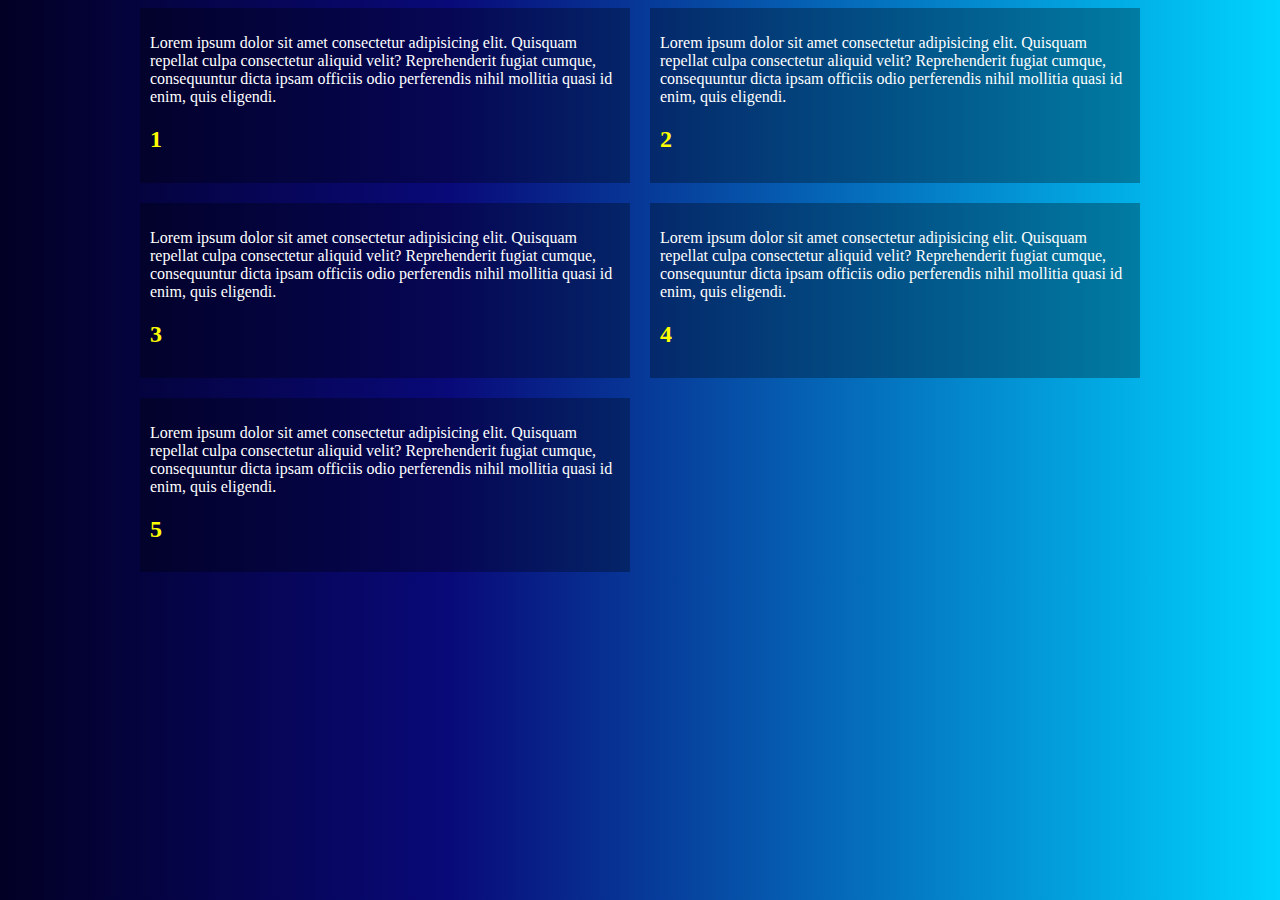
<file: dom/index.html>
<!DOCTYPE html>
<html lang="en">
<head>
    <meta charset="UTF-8">
    <meta http-equiv="X-UA-Compatible" content="IE=edge">
    <meta name="viewport" content="width=device-width, initial-scale=1.0">
    <script src="script.js" defer></script>
    <link rel="stylesheet" href="style.css">
    <title>Document</title>
</head>
<body id="body">
    <div class="container">
        <div class="box" id="first" onclick="cl_random()">
            <p class="box-text" id="first-p">Lorem ipsum dolor sit amet consectetur adipisicing elit. Quisquam repellat culpa consectetur aliquid velit? Reprehenderit fugiat cumque, consequuntur dicta ipsam officiis odio perferendis nihil mollitia quasi id enim, quis eligendi.
            </p>
            <h2>1</h2>
        </div>
        <div class="box" id="second" onclick="shape()">
            <p class="box-text">Lorem ipsum dolor sit amet consectetur adipisicing elit. Quisquam repellat culpa consectetur aliquid velit? Reprehenderit fugiat cumque, consequuntur dicta ipsam officiis odio perferendis nihil mollitia quasi id enim, quis eligendi.
            </p>
            <h2>2</h2>
        </div>
        <div class="box" id="third" onclick="bkg()">
            <p class="box-text">Lorem ipsum dolor sit amet consectetur adipisicing elit. Quisquam repellat culpa consectetur aliquid velit? Reprehenderit fugiat cumque, consequuntur dicta ipsam officiis odio perferendis nihil mollitia quasi id enim, quis eligendi.
            </p>
            <h2>3</h2>
        </div>
        <div class="box" id="fourth" onclick="bg()">
            <p class="box-text">Lorem ipsum dolor sit amet consectetur adipisicing elit. Quisquam repellat culpa consectetur aliquid velit? Reprehenderit fugiat cumque, consequuntur dicta ipsam officiis odio perferendis nihil mollitia quasi id enim, quis eligendi.
            </p>
            <h2>4</h2>
        </div>
        <div class="box" id="fifth" onclick="font()">
            <p class="box-text">Lorem ipsum dolor sit amet consectetur adipisicing elit. Quisquam repellat culpa consectetur aliquid velit? Reprehenderit fugiat cumque, consequuntur dicta ipsam officiis odio perferendis nihil mollitia quasi id enim, quis eligendi.
            </p>
            <h2>5</h2>
        </div>
    </div>
</body>
</html>
</file>
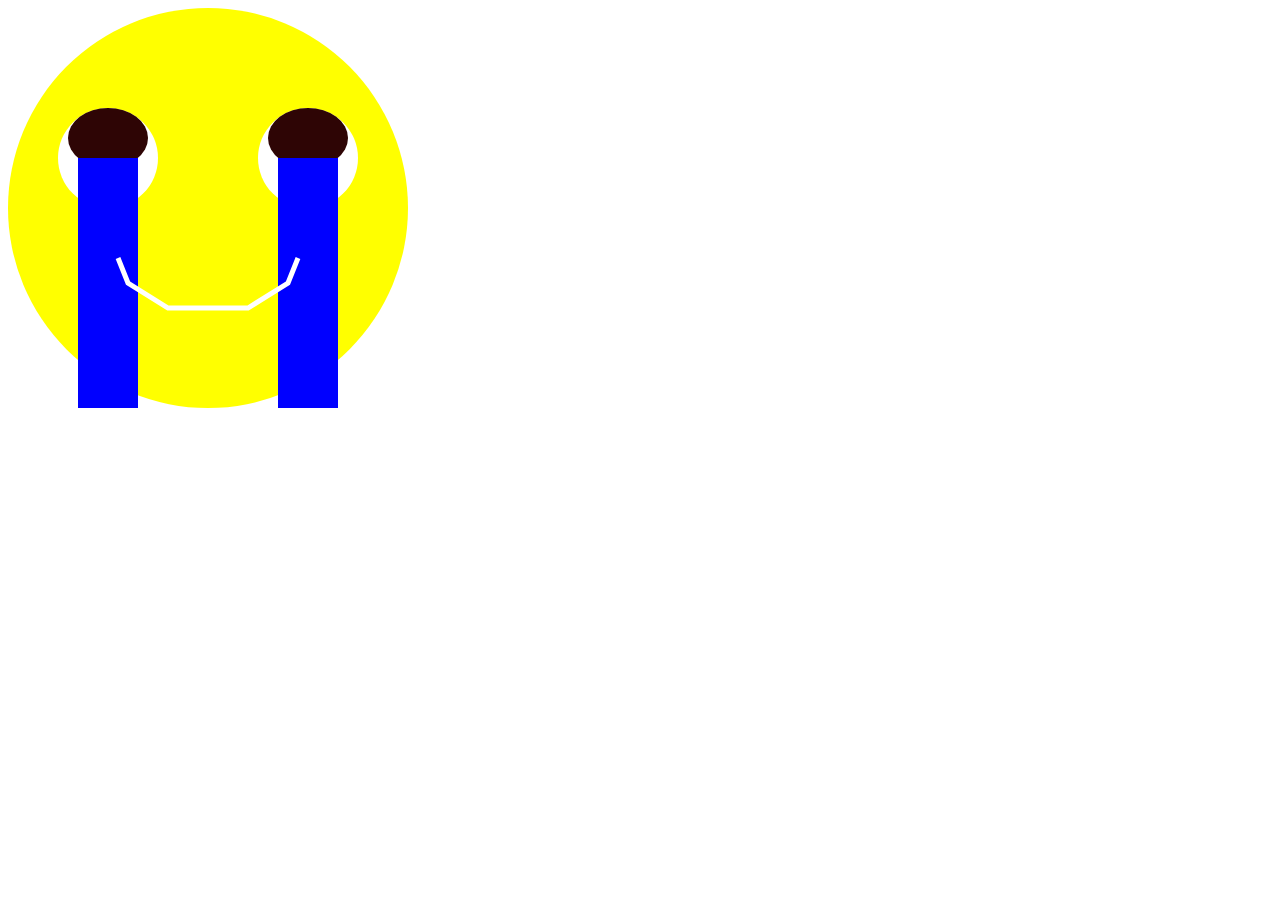
<file: smile/index.html>
<!DOCTYPE html>
<html lang="en">
<head>
    <meta charset="UTF-8">
    <meta http-equiv="X-UA-Compatible" content="IE=edge">
    <meta name="viewport" content="width=device-width, initial-scale=1.0">
    <title>Smile</title>
</head>
<body>
    <img src="img/smile.svg" alt="smile">
</body>
</html>
</file>
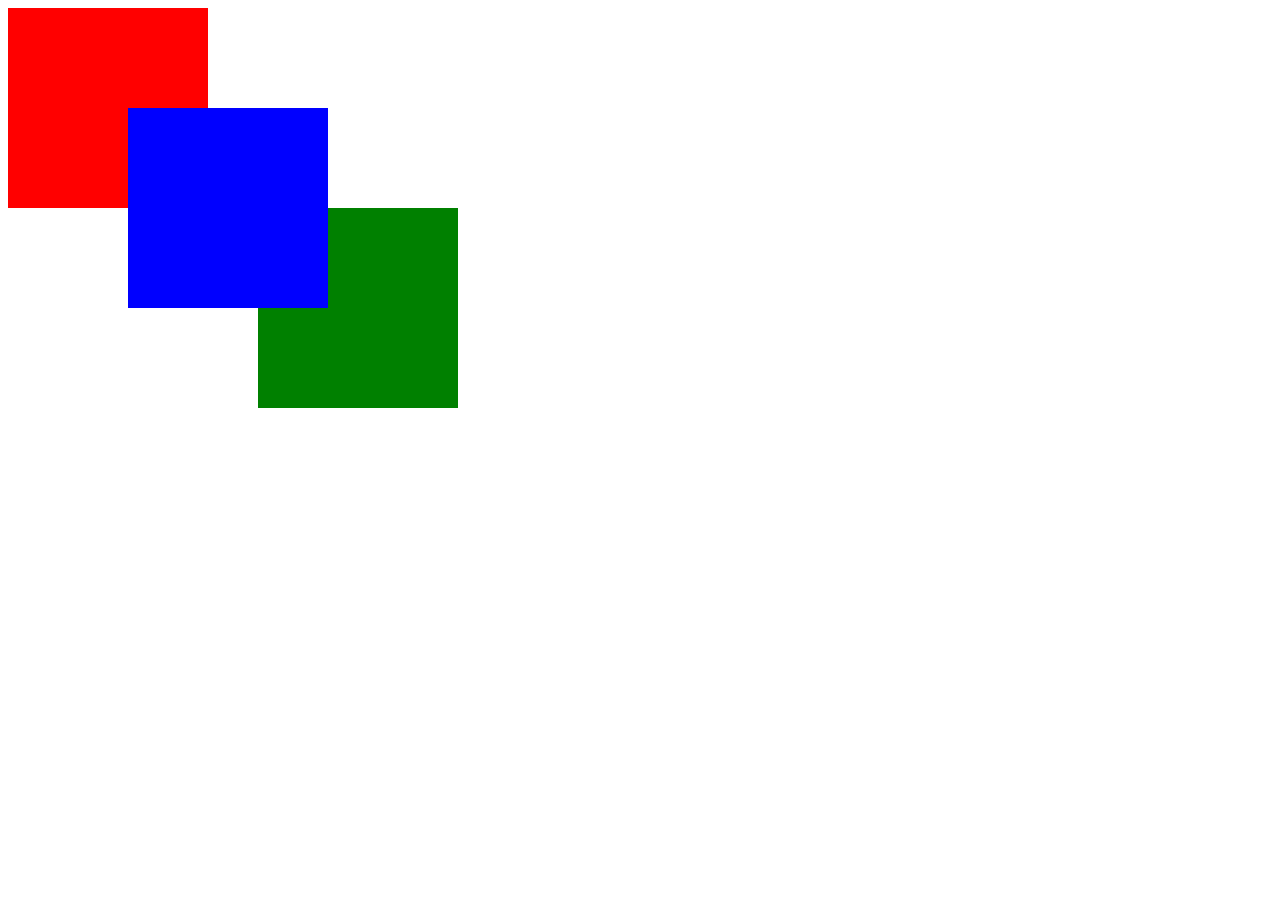
<file: z-index/index.html>
<!DOCTYPE html>
<html lang="en">
<head>
    <meta charset="UTF-8">
    <meta http-equiv="X-UA-Compatible" content="IE=edge">
    <meta name="viewport" content="width=device-width, initial-scale=1.0">
    <link rel="stylesheet" href="css/style.css">
    <title>Document</title>
</head>
<body>
    <div class="container">
        <div class="box"></div>
        <div class="box"></div>
        <div class="box"></div>
    </div>
</body>
</html>
</file>
<file: dom/style.css>
*{
    box-sizing: border-box;
}
body{
    background: rgb(2,0,36);
    background: linear-gradient(90deg, rgba(2,0,36,1) 0%, rgba(9,9,121,1) 35%, rgba(0,212,255,1) 100%);
}
.container{
    max-width: 1000px;
    margin: 0 auto;
    display: grid;
    grid-template-columns: 1fr 1fr;
    grid-auto-flow: row;
    gap: 20px;
}
.box{
    background-color: rgba(0, 0, 0, 0.3);
    padding: 10px;
}
.box-text{
    color: white;
    font-size: 16px;
}
h2{
    color: yellow;
}
</file>
<file: z-index/css/style.css>
.box{
    position: relative;
    width: 200px;
    height: 200px;
}
.box:nth-child(1){
    background-color: red;
}
.box:nth-child(2){
    z-index: 2;
    top: -100px;
    left: 120px;
    background-color: blue;
}
.box:nth-child(3){
    top: -200px;
    left: 250px;
    background-color: green;
}
</file>
